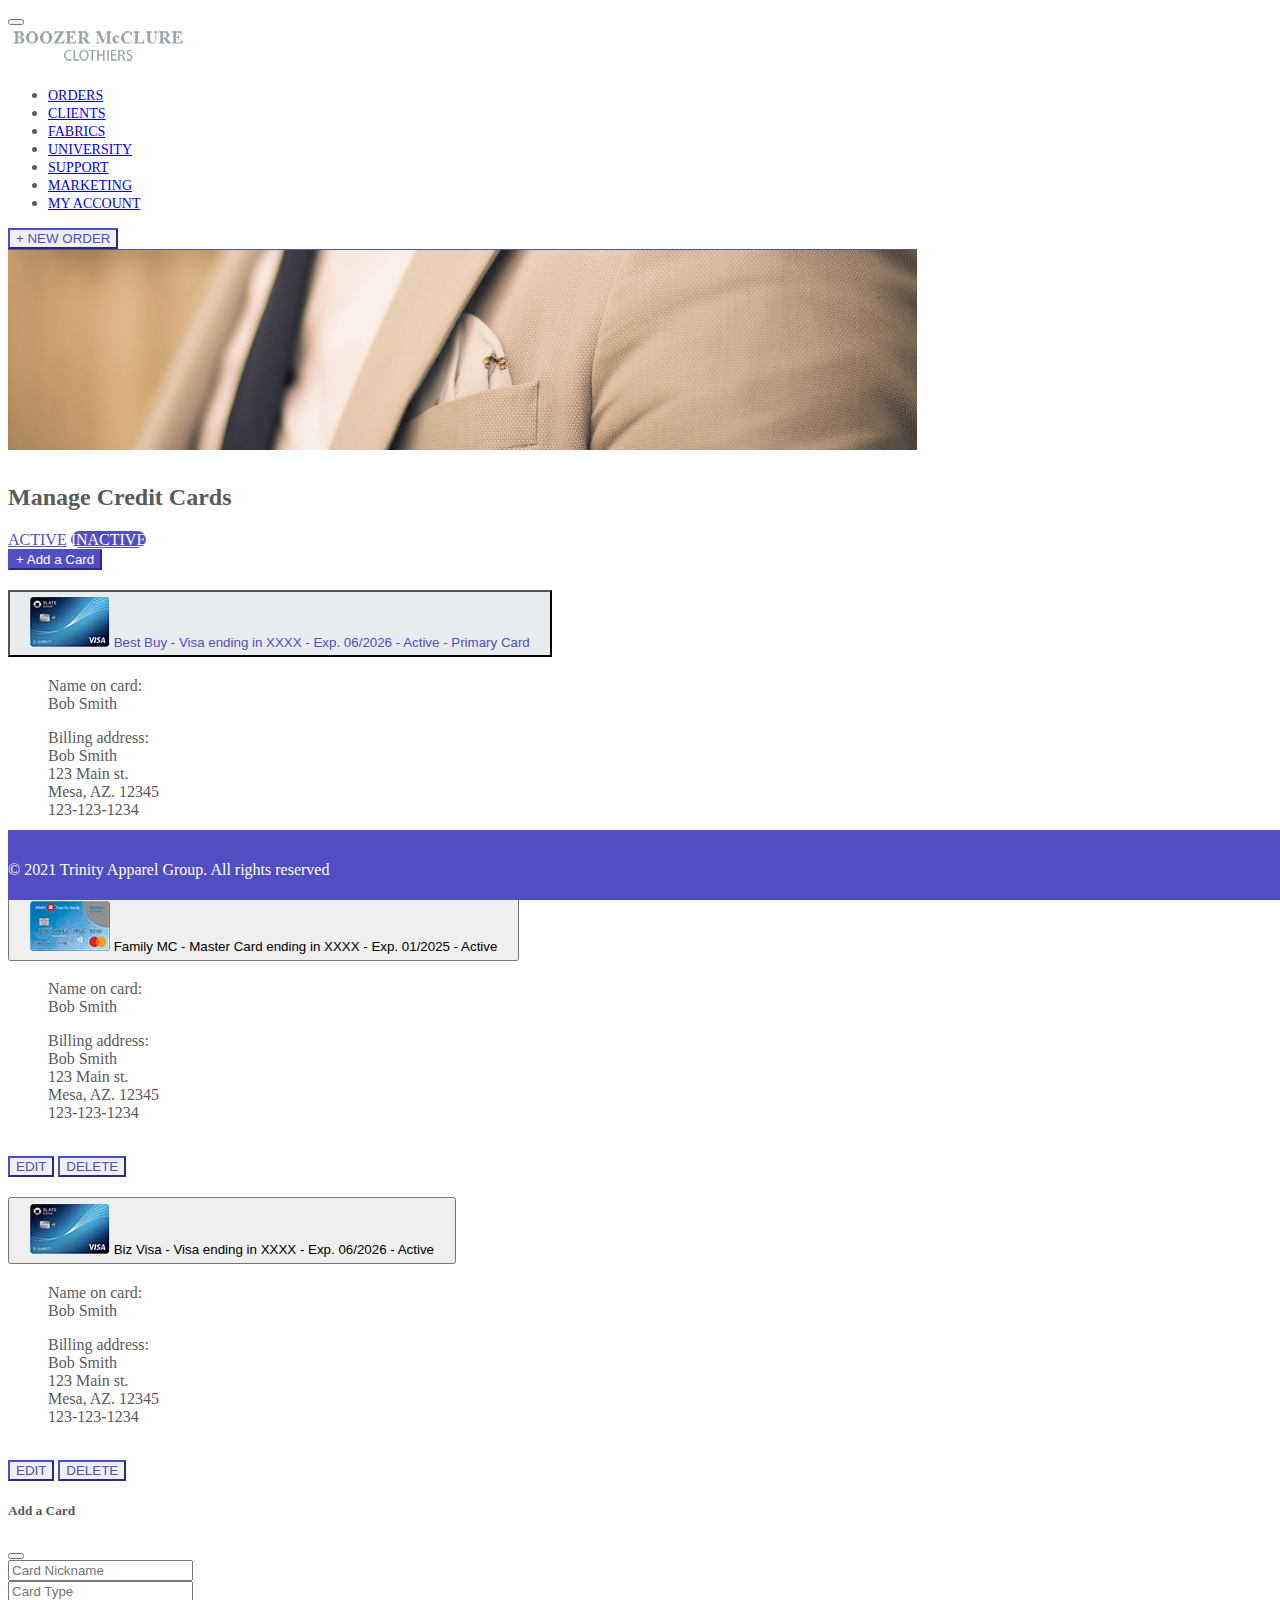
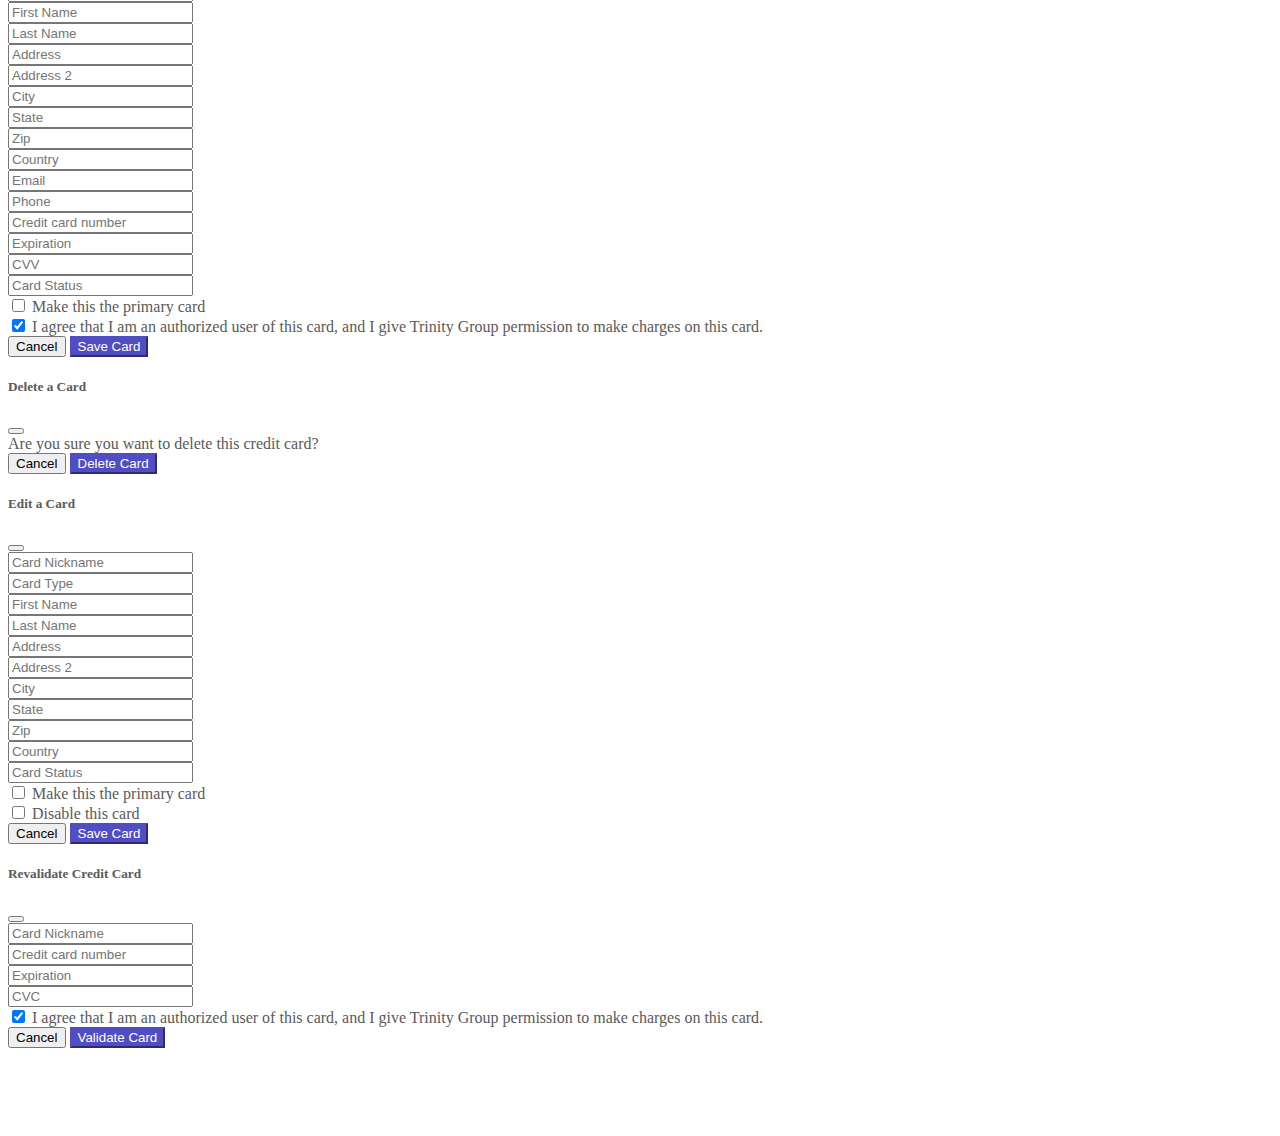
<file: index.html>
<!doctype html>
<html lang="en">
<head>
<meta charset="utf-8">
<meta name="viewport" content="width=device-width, initial-scale=1">
<title>Trinity</title>
<link href="https://cdn.jsdelivr.net/npm/bootstrap@5.0.2/dist/css/bootstrap.min.css" rel="stylesheet" integrity="sha384-EVSTQN3/azprG1Anm3QDgpJLIm9Nao0Yz1ztcQTwFspd3yD65VohhpuuCOmLASjC" crossorigin="anonymous">
<link href="/assets/css/form-validation.css" rel="stylesheet">
<link rel="stylesheet" href="https://pro.fontawesome.com/releases/v5.10.0/css/all.css" integrity="sha384-AYmEC3Yw5cVb3ZcuHtOA93w35dYTsvhLPVnYs9eStHfGJvOvKxVfELGroGkvsg+p" crossorigin="anonymous"/>
<link href="assets/css/styles.css" rel="stylesheet">
</head>
<body>
<nav class="navbar navbar-expand-md navbar-light bg-light" aria-label="First navbar example">
  <div class="container-fluid">
    <button class="navbar-toggler" type="button" data-bs-toggle="collapse" data-bs-target="#navbarsExample01" aria-controls="navbarsExample01" aria-expanded="false" aria-label="Toggle navigation"> <span class="navbar-toggler-icon"></span> </button>
    <div class="collapse navbar-collapse justify-content-md-center" id="navbarsExample01"> 
      
      <!--		  <a class="navbar-brand" href="/">Trinity Apparel</a>--> 
      <img class="img-fluid" src="assets/images/logo.png" alt="logo">
      <ul class="navbar-nav mb-2">
        <li class="nav-item"> <a class="nav-link" href="#">ORDERS</a> </li>
        <li class="nav-item"> <a class="nav-link" href="#">CLIENTS</a> </li>
        <li class="nav-item"> <a class="nav-link" href="#">FABRICS</a> </li>
        <li class="nav-item"> <a class="nav-link" href="#">UNIVERSITY</a> </li>
        <li class="nav-item"> <a class="nav-link" href="#">SUPPORT</a> </li>
        <li class="nav-item"> <a class="nav-link" href="#">MARKETING</a> </li>
        <li class="nav-item"> <a class="nav-link" href="#">MY ACCOUNT</a> </li>
      </ul>
      <button type="button" class="btn btn-outline-primary mb-2">+ NEW ORDER</button>
    </div>
  </div>
</nav>
<main>
	<img class="d-block w-100 top1" src="assets/images/hero1.jpg" alt="Trinity">
	<h2 class="text-center mb-3">Manage Credit Cards</h2>
  <div class="container">
    <div class="row">
      <div class="col"></div>
      <div class="col-4 btn-group mb-3 d-flex justify-content-center" role="group" aria-label="button group">
		 <a href="index.html" class="btn btnone btn-outline-primary" role="button">ACTIVE</a>
		  <a href="inactive.html" class="btn btnone btn-primary" role="button">INACTIVE</a>
		</div>
      <div class="col"></div>
    </div>
    <div class="d-flex justify-content-end">
      <button type="button" class="btn btn-primary me-2 mb-2" data-bs-toggle="modal" data-bs-target="#Modal1">+ Add a Card</button>
    </div>
    <div class="accordion" id="accordionExample">
      <div class="accordion-item">
        <h2 class="accordion-header" id="headingOne">
          <button class="accordion-button" type="button" data-bs-toggle="collapse" data-bs-target="#collapseOne" aria-expanded="true" aria-controls="collapseOne"> <img class="p-1" src="assets/images/visa.jpg" alt="Visa"> Best Buy - Visa ending in XXXX - Exp. 06/2026 - Active - Primary Card</button>
        </h2>
        <div id="collapseOne" class="accordion-collapse collapse show" aria-labelledby="headingOne" data-bs-parent="#accordionExample">
          <div class="accordion-body">
            <div class="row">
              <div class="col-6">
                <ul style="list-style-type:none;">
                  <li>Name on card:</li>
                  <li>Bob Smith</li>
                </ul>
              </div>
              <div class="col-6">
                <ul style="list-style-type:none;">
                  <li>Billing address:</li>
                  <li>Bob Smith</li>
                  <li>123 Main st.</li>
                  <li>Mesa, AZ. 12345</li>
                  <li>123-123-1234</li>
                </ul>
                <br>
                <div class="d-flex justify-content-end">
                  <button type="button" class="btn btn-outline-primary me-2" data-bs-toggle="modal" data-bs-target="#Modal3">EDIT</button>
                  <button type="button" class="btn btn-outline-primary me-2" data-bs-toggle="modal" data-bs-target="#Modal2">DELETE</button>
                </div>
              </div>
            </div>
          </div>
        </div>
      </div>
      <div class="accordion-item">
        <h2 class="accordion-header" id="headingTwo">
          <button class="accordion-button collapsed" type="button" data-bs-toggle="collapse" data-bs-target="#collapseTwo" aria-expanded="false" aria-controls="collapseTwo"> <img class="p-1" src="assets/images/bmo.jpg" alt="Visa"> Family MC - Master Card ending in XXXX - Exp. 01/2025 - Active </button>
        </h2>
        <div id="collapseTwo" class="accordion-collapse collapse" aria-labelledby="headingTwo" data-bs-parent="#accordionExample">
          <div class="accordion-body">
            <div class="row">
              <div class="col-6">
                <ul style="list-style-type:none;">
                  <li>Name on card:</li>
                  <li>Bob Smith</li>
                </ul>
              </div>
              <div class="col-6">
                <ul style="list-style-type:none;">
                  <li>Billing address:</li>
                  <li>Bob Smith</li>
                  <li>123 Main st.</li>
                  <li>Mesa, AZ. 12345</li>
                  <li>123-123-1234</li>
                </ul>
                <br>
                <div class="d-flex justify-content-end">
                  <button type="button" class="btn btn-outline-primary me-2" data-bs-toggle="modal" data-bs-target="#Modal3">EDIT</button>
                  <button type="button" class="btn btn-outline-primary me-2" data-bs-toggle="modal" data-bs-target="#Modal2">DELETE</button>
                </div>
              </div>
            </div>
          </div>
        </div>
      </div>
      <div class="accordion-item">
        <h2 class="accordion-header" id="headingThree">
          <button class="accordion-button collapsed" type="button" data-bs-toggle="collapse" data-bs-target="#collapseThree" aria-expanded="false" aria-controls="collapseThree"> <img class="p-1" src="assets/images/visa.jpg" alt="Visa"> Biz Visa - Visa ending in XXXX - Exp. 06/2026 - Active </button>
        </h2>
        <div id="collapseThree" class="accordion-collapse collapse" aria-labelledby="headingThree" data-bs-parent="#accordionExample">
          <div class="accordion-body">
            <div class="row">
              <div class="col-6">
                <ul style="list-style-type:none;">
                  <li>Name on card:</li>
                  <li>Bob Smith</li>
                </ul>
              </div>
              <div class="col-6">
                <ul style="list-style-type:none;">
                  <li>Billing address:</li>
                  <li>Bob Smith</li>
                  <li>123 Main st.</li>
                  <li>Mesa, AZ. 12345</li>
                  <li>123-123-1234</li>
                </ul>
                <br>
                <div class="d-flex justify-content-end">
                  <button type="button" class="btn btn-outline-primary me-2" data-bs-toggle="modal" data-bs-target="#Modal3">EDIT</button>
                  <button type="button" class="btn btn-outline-primary me-2" data-bs-toggle="modal" data-bs-target="#Modal2">DELETE</button>
                </div>
              </div>
            </div>
          </div>
        </div>
      </div>
    </div>
  </div>
  
  <!-- FOOTER -->
  <div class="footer container-fluid mt-auto py-3">
    <p>&copy; 2021 Trinity Apparel Group. All rights reserved</p>
  </div>
</main>

<!-- Modal 1 -->
<div class="modal fade" id="Modal1" tabindex="-1" aria-labelledby="ModalLabel1" aria-hidden="true">
  <div class="modal-dialog">
    <div class="modal-content">
      <div class="modal-header">
        <h5 class="modal-title" id="ModalLabel1">Add a Card</h5>
        <i class="far fa-plus-square fa-2x ms-2"></i>
        <button type="button" class="btn-close" data-bs-dismiss="modal" aria-label="Close"></button>
      </div>
      <div class="modal-body">
        <div class="row">
          <div class="col mb-2">
            <form>
              <div class="row mb-2">
                <div class="form-outline mb-2">
                  <div class="form-outline">
                    <input type="text" id="form1" placeholder="Card Nickname" class="form-control form-control-sm" />
                  </div>
                </div>
                <div class="form-outline mb-2">
                  <div class="form-outline">
                    <input type="text" id="type" placeholder="Card Type" class="form-control form-control-sm" />
                  </div>
                </div>
                <div class="col mb-2">
                  <div class="form-outline">
                    <input type="text" id="form22" placeholder="First Name" class="form-control form-control-sm" />
                  </div>
                </div>
                <div class="col mb-2">
                  <div class="form-outline">
                    <input type="text" id="form2" placeholder="Last Name" class="form-control form-control-sm" />
                  </div>
                </div>
              </div>
              <div class="form-outline mb-2">
                <input type="text" id="Address" placeholder="Address" class="form-control form-control-sm" />
              </div>
              <div class="form-outline mb-2">
                <input type="text" id="Address2" placeholder="Address 2" class="form-control form-control-sm" />
              </div>
              <div class="row mb-2">
                <div class="col">
                  <div class="form-outline">
                    <input type="text" id="city" placeholder="City" class="form-control form-control-sm" />
                  </div>
                </div>
                <div class="col">
                  <div class="form-outline">
                    <input type="text" id="state" placeholder="State" class="form-control form-control-sm" />
                  </div>
                </div>
              </div>
              <div class="row mb-2">
                <div class="col">
                  <div class="form-outline">
                    <input type="text" id="zip" placeholder="Zip" class="form-control form-control-sm" />
                  </div>
                </div>
                <div class="col">
                  <div class="form-outline">
                    <input type="text" id="country" placeholder="Country" class="form-control form-control-sm" />
                  </div>
                </div>
              </div>
              <div class="form-outline mb-2">
                <input type="email" id="form5" placeholder="Email" class="form-control form-control-sm" />
              </div>
              <div class="form-outline mb-2">
                <input type="number" id="form6" placeholder="Phone" class="form-control form-control-sm" />
              </div>
              <div class="row mb-2">
                <div class="col">
                  <div class="form-outline">
                    <input type="text" id="formCardNumber" placeholder="Credit card number" class="form-control form-control-sm" />
                  </div>
                </div>
              </div>
              <div class="row">
                <div class="col mb-2">
                  <div class="form-outline">
                    <input type="text" id="Expiration" placeholder="Expiration" class="form-control form-control-sm" />
                  </div>
                </div>
                <div class="col mb-2">
                  <div class="form-outline">
                    <input type="text" id="CVV" placeholder="CVV"  class="form-control form-control-sm" />
                  </div>
                </div>
                <div class="col mb-2">
                  <div class="form-outline">
                    <input type="text" id="status" placeholder="Card Status" class="form-control form-control-sm" />
                  </div>
                </div>
              </div>
              <div class="form-check">
                <input
                class="form-check-input"
                type="checkbox"
                value=""
                id="checkoutForm1"
              />
                <label class="form-check-label" for="checkoutForm1"> Make this the primary card </label>
              </div>
              <div class="form-check">
                <input
                class="form-check-input"
                type="checkbox"
                value=""
                id="checkoutForm2"
                checked
              />
                <label class="form-check-label" for="checkoutForm2"> I agree that I am an authorized user of this card, and I give Trinity Group permission to make charges on this card. </label>
              </div>
            </form>
          </div>
        </div>
      </div>
      <div class="modal-footer">
        <button type="button" class="btn btn-secondary" data-bs-dismiss="modal">Cancel</button>
        <button type="submit" class="btn btn-primary">Save Card</button>
      </div>
    </div>
  </div>
</div>

<!-- Modal 2 -->
<div class="modal fade" id="Modal2" tabindex="-1" aria-labelledby="ModalLabel2" aria-hidden="true">
  <div class="modal-dialog">
    <div class="modal-content">
      <div class="modal-header">
        <h5 class="modal-title" id="ModalLabel2">Delete a Card</h5>
        <i class="far fa-times-circle fa-2x ms-2"></i>
        <button type="button" class="btn-close" data-bs-dismiss="modal" aria-label="Close"></button>
      </div>
      <div class="modal-body"> Are you sure you want to delete this credit card? </div>
      <div class="modal-footer">
        <button type="button" class="btn btn-secondary" data-bs-dismiss="modal">Cancel</button>
        <button type="button" class="btn btn-primary">Delete Card</button>
      </div>
    </div>
  </div>
</div>

<!-- Modal 3 -->
<div class="modal fade" id="Modal3" tabindex="-1" aria-labelledby="ModalLabel3" aria-hidden="true">
  <div class="modal-dialog">
    <div class="modal-content">
      <div class="modal-header">
        <h5 class="modal-title" id="ModalLabel3">Edit a Card</h5>
        <i class="far fa-edit fa-2x d-flex justify-content-center ms-2"></i>
        <button type="button" class="btn-close" data-bs-dismiss="modal" aria-label="Close"></button>
      </div>
      <div class="modal-body">
        <div class="row">
          <div class="col mb-2">
            <form>
              <div class="row">
                <div class="form-outline mb-2">
                  <div class="form-outline">
                    <input type="text" id="Card Nickname2" placeholder="Card Nickname" class="form-control form-control-sm" />
                  </div>
                </div>
                <div class="form-outline mb-2">
                  <div class="form-outline">
                    <input type="text" id="Card Type2" placeholder="Card Type" class="form-control form-control-sm" />
                  </div>
                </div>
                <div class="col mb-2">
                  <div class="form-outline">
                    <input type="text" id="First Name2" placeholder="First Name" class="form-control form-control-sm" />
                  </div>
                </div>
                <div class="col mb-2">
                  <div class="form-outline">
                    <input type="text" id="Last Name2" placeholder="Last Name" class="form-control form-control-sm" />
                  </div>
                </div>
              </div>
              <div class="form-outline mb-2">
                <input type="text" id="Address1" placeholder="Address" class="form-control form-control-sm" />
              </div>
              <div class="form-outline mb-2">
                <input type="text" id="Address22" placeholder="Address 2" class="form-control form-control-sm" />
              </div>
              <div class="row mb-2">
                <div class="col">
                  <div class="form-outline">
                    <input type="text" id="city2" placeholder="City" class="form-control form-control-sm" />
                  </div>
                </div>
                <div class="col">
                  <div class="form-outline">
                    <input type="text" id="stat2" placeholder="State" class="form-control form-control-sm" />
                  </div>
                </div>
              </div>
              <div class="row mb-2">
                <div class="col">
                  <div class="form-outline">
                    <input type="text" id="zip2" placeholder="Zip" class="form-control form-control-sm" />
                  </div>
                </div>
                <div class="col">
                  <div class="form-outline">
                    <input type="text" id="country2" placeholder="Country" class="form-control form-control-sm" />
                  </div>
                </div>
              </div>
              <div class="row">
                <div class="col mb-2">
                  <div class="form-outline">
                    <input type="text" id="status2" placeholder="Card Status" class="form-control form-control-sm" />
                  </div>
                </div>
              </div>
              <div class="form-check">
                <input
                class="form-check-input"
                type="checkbox"
                value=""
                id="checkoutForm11"
              />
                <label class="form-check-label" for="checkoutForm11"> Make this the primary card </label>
              </div>
              <div class="form-check">
                <input
                class="form-check-input"
                type="checkbox"
                value=""
                id="checkoutForm111"
              />
                <label class="form-check-label" for="checkoutForm11"> Disable this card </label>
              </div>
            </form>
          </div>
        </div>
      </div>
      <div class="modal-footer">
        <button type="button" class="btn btn-secondary" data-bs-dismiss="modal">Cancel</button>
        <button type="button" class="btn btn-primary">Save Card</button>
      </div>
    </div>
  </div>
</div>

<!-- Modal 4 -->
<div class="modal fade" id="Modal4" tabindex="-1" aria-labelledby="ModalLabel4" aria-hidden="true">
  <div class="modal-dialog">
    <div class="modal-content">
      <div class="modal-header">
        <h5 class="modal-title" id="ModalLabel4">Revalidate Credit Card</h5>
        <i class="far fa-check-circle fa-2x d-flex justify-content-center ms-2"></i>
        <button type="button" class="btn-close" data-bs-dismiss="modal" aria-label="Close"></button>
      </div>
      <div class="modal-body">
        <div class="row">
          <div class="col mb-2">
            <form>
              <div class="row">
                <div class="form-outline mb-2">
                  <div class="form-outline">
                    <input type="text" id="form11" placeholder="Card Nickname" class="form-control form-control-sm" />
                  </div>
                </div>
              </div>
              <div class="row">
                <div class="col mb-2">
                  <div class="form-outline">
                    <input type="text" id="formCardNumber3" placeholder="Credit card number" class="form-control form-control-sm" />
                  </div>
                </div>
              </div>
              <div class="row">
                <div class="col mb-2">
                  <div class="form-outline">
                    <input type="text" id="Expiration3" placeholder="Expiration" class="form-control form-control-sm" />
                  </div>
                </div>
                <div class="col mb-2">
                  <div class="form-outline">
                    <input type="text" id="CVC" placeholder="CVC"  class="form-control form-control-sm" />
                  </div>
                </div>
              </div>
              <div class="form-check">
                <input
                class="form-check-input"
                type="checkbox"
                value=""
                id="checkoutForm222"
                checked
              />
                <label class="form-check-label" for="checkoutForm222"> I agree that I am an authorized user of this card, and I give Trinity Group permission to make charges on this card. </label>
              </div>
            </form>
          </div>
        </div>
      </div>
      <div class="modal-footer">
        <button type="button" class="btn btn-secondary" data-bs-dismiss="modal">Cancel</button>
        <button type="button" class="btn btn-primary">Validate Card</button>
      </div>
    </div>
  </div>
</div>
<script src="https://cdn.jsdelivr.net/npm/bootstrap@5.0.2/dist/js/bootstrap.bundle.min.js" integrity="sha384-MrcW6ZMFYlzcLA8Nl+NtUVF0sA7MsXsP1UyJoMp4YLEuNSfAP+JcXn/tWtIaxVXM" crossorigin="anonymous"></script> 
<script src="/assets/js/form-validation.js"></script> 
<script>
	  var myModal = document.getElementById('myModal')
var myInput = document.getElementById('myInput')

myModal.addEventListener('shown.bs.modal', function () {
  myInput.focus()
})
	  </script>
</body>
</html>
</file>
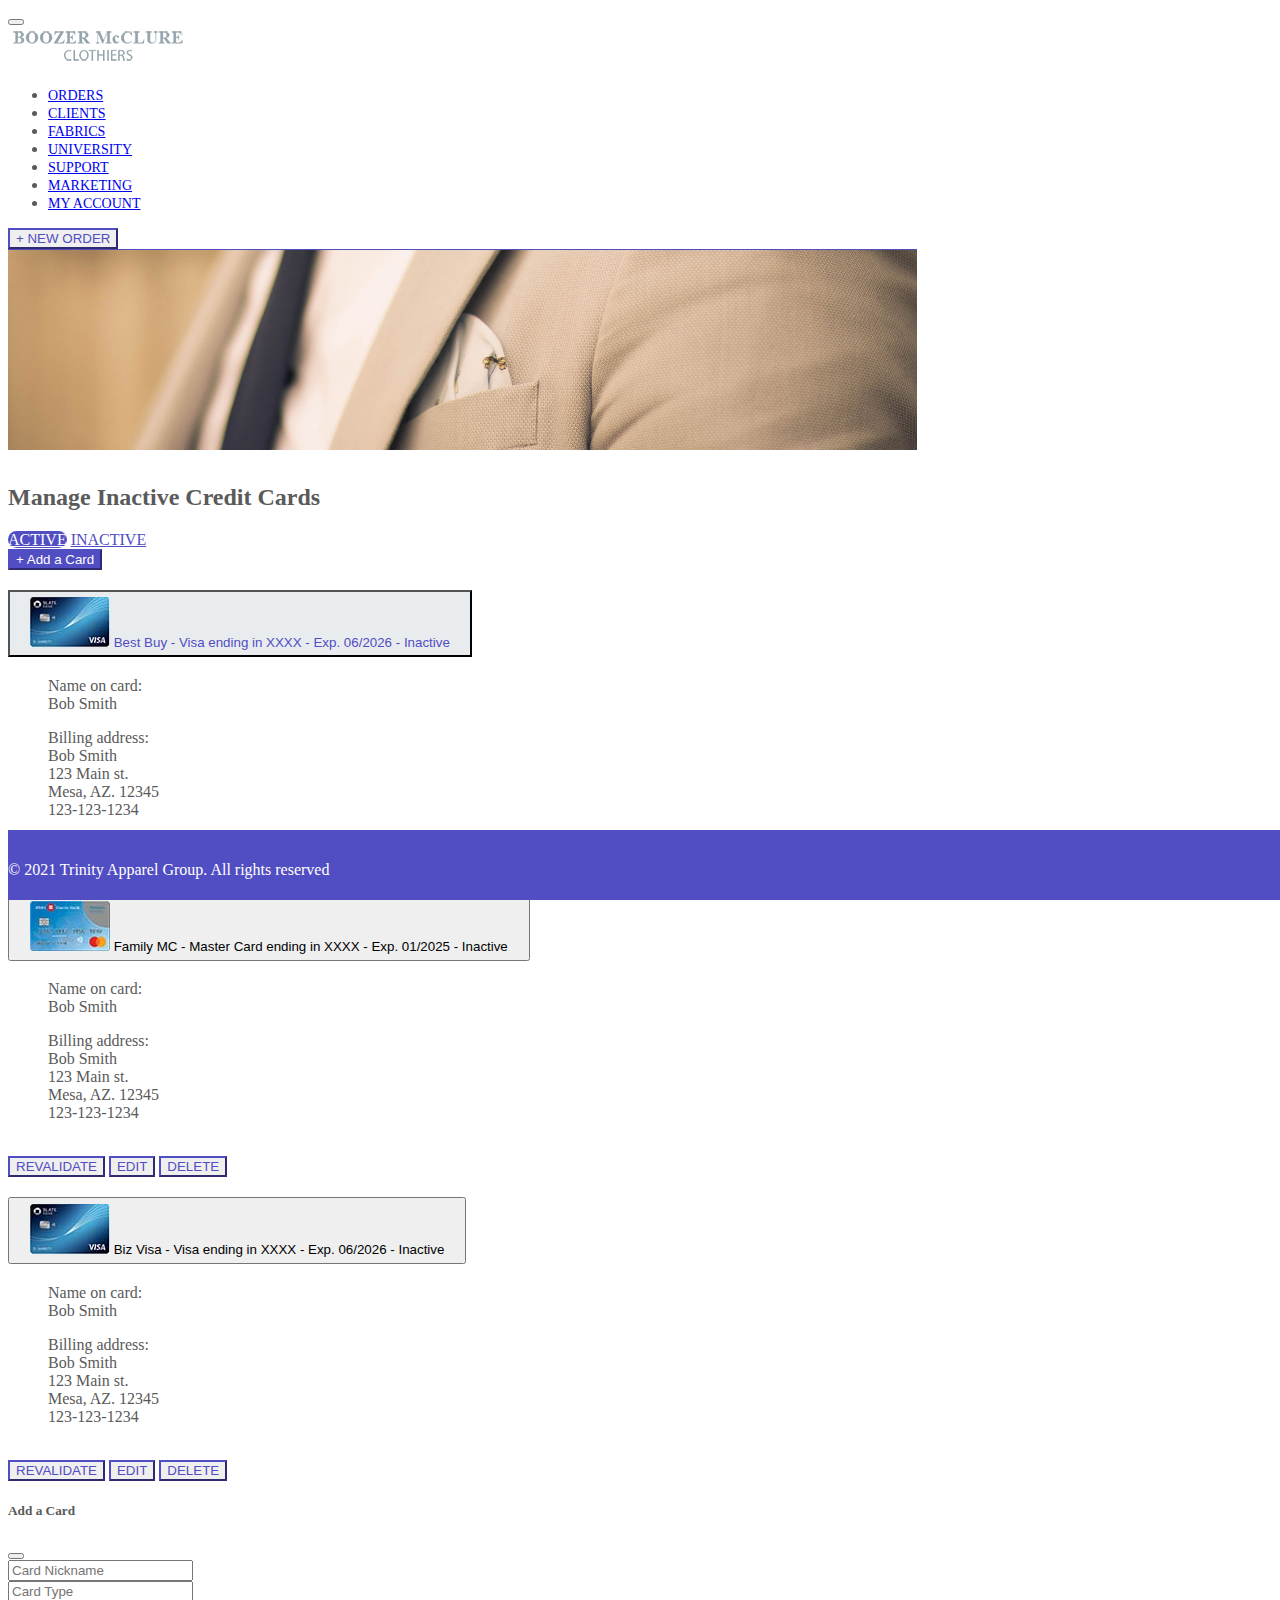
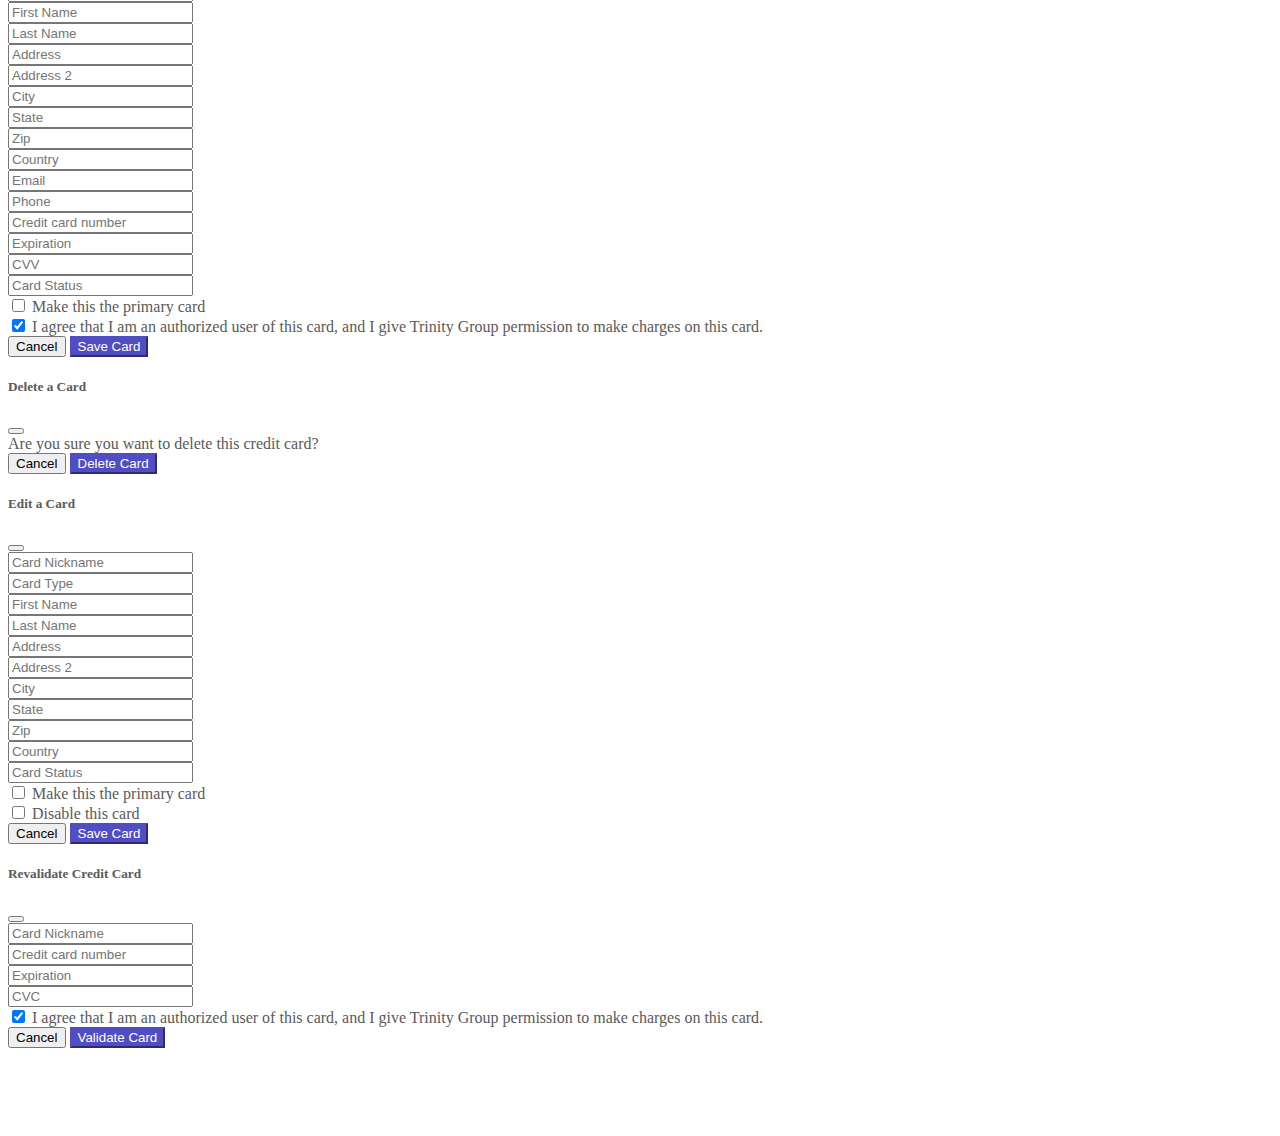
<file: inactive.html>
<!doctype html>
<html lang="en">
<head>
<meta charset="utf-8">
<meta name="viewport" content="width=device-width, initial-scale=1">
<title>Trinity</title>
<link href="https://cdn.jsdelivr.net/npm/bootstrap@5.0.2/dist/css/bootstrap.min.css" rel="stylesheet" integrity="sha384-EVSTQN3/azprG1Anm3QDgpJLIm9Nao0Yz1ztcQTwFspd3yD65VohhpuuCOmLASjC" crossorigin="anonymous">
<link href="/assets/css/form-validation.css" rel="stylesheet">
<link rel="stylesheet" href="https://pro.fontawesome.com/releases/v5.10.0/css/all.css" integrity="sha384-AYmEC3Yw5cVb3ZcuHtOA93w35dYTsvhLPVnYs9eStHfGJvOvKxVfELGroGkvsg+p" crossorigin="anonymous"/>
<link href="assets/css/styles.css" rel="stylesheet">
</head>
<body>
<nav class="navbar navbar-expand-md navbar-light bg-light" aria-label="First navbar example">
  <div class="container-fluid">
    <button class="navbar-toggler" type="button" data-bs-toggle="collapse" data-bs-target="#navbarsExample01" aria-controls="navbarsExample01" aria-expanded="false" aria-label="Toggle navigation"> <span class="navbar-toggler-icon"></span> </button>
    <div class="collapse navbar-collapse justify-content-md-center" id="navbarsExample01"> 
      
      <!--		  <a class="navbar-brand" href="/">Trinity Apparel</a>--> 
      <img class="img-fluid" src="assets/images/logo.png" alt="logo">
      <ul class="navbar-nav mb-2">
        <li class="nav-item"> <a class="nav-link" href="#">ORDERS</a> </li>
        <li class="nav-item"> <a class="nav-link" href="#">CLIENTS</a> </li>
        <li class="nav-item"> <a class="nav-link" href="#">FABRICS</a> </li>
        <li class="nav-item"> <a class="nav-link" href="#">UNIVERSITY</a> </li>
        <li class="nav-item"> <a class="nav-link" href="#">SUPPORT</a> </li>
        <li class="nav-item"> <a class="nav-link" href="#">MARKETING</a> </li>
        <li class="nav-item"> <a class="nav-link" href="#">MY ACCOUNT</a> </li>
      </ul>
      <button type="button" class="btn btn-outline-primary mb-2">+ NEW ORDER</button>
    </div>
  </div>
</nav>
<main>
	<img class="d-block w-100 top1" src="assets/images/hero1.jpg" alt="Trinity">
	<h2 class="text-center mb-3">Manage Inactive Credit Cards</h2>
  <div class="container">
    <div class="row">
      <div class="col"></div>
      <div class="col-4 btn-group mb-3 d-flex justify-content-center" role="group" aria-label="button group">
		 <a href="index.html" class="btn btnone btn-primary" role="button">ACTIVE</a>
		  <a href="inactive.html" class="btn btnone btn-outline-primary" role="button">INACTIVE</a>
		</div>
      <div class="col"></div>
    </div>
    <div class="d-flex justify-content-end">
      <button type="button" class="btn btn-primary me-2 mb-2" data-bs-toggle="modal" data-bs-target="#Modal1">+ Add a Card</button>
    </div>
    <div class="accordion" id="accordionExample">
      <div class="accordion-item">
        <h2 class="accordion-header" id="headingOne">
          <button class="accordion-button" type="button" data-bs-toggle="collapse" data-bs-target="#collapseOne" aria-expanded="true" aria-controls="collapseOne"> <img class="p-1" src="assets/images/visa.jpg" alt="Visa"> Best Buy - Visa ending in XXXX - Exp. 06/2026 - Inactive</button>
        </h2>
        <div id="collapseOne" class="accordion-collapse collapse show" aria-labelledby="headingOne" data-bs-parent="#accordionExample">
          <div class="accordion-body">
            <div class="row">
              <div class="col-6">
                <ul style="list-style-type:none;">
                  <li>Name on card:</li>
                  <li>Bob Smith</li>
                </ul>
              </div>
              <div class="col-6">
                <ul style="list-style-type:none;">
                  <li>Billing address:</li>
                  <li>Bob Smith</li>
                  <li>123 Main st.</li>
                  <li>Mesa, AZ. 12345</li>
                  <li>123-123-1234</li>
                </ul>
                <br>
                <div class="d-flex justify-content-end">
					<button type="button" class="btn btn-outline-primary me-2" data-bs-toggle="modal" data-bs-target="#Modal4">REVALIDATE</button>
                  <button type="button" class="btn btn-outline-primary me-2" data-bs-toggle="modal" data-bs-target="#Modal3">EDIT</button>
                  <button type="button" class="btn btn-outline-primary me-2" data-bs-toggle="modal" data-bs-target="#Modal2">DELETE</button>
                </div>
              </div>
            </div>
          </div>
        </div>
      </div>
      <div class="accordion-item">
        <h2 class="accordion-header" id="headingTwo">
          <button class="accordion-button collapsed" type="button" data-bs-toggle="collapse" data-bs-target="#collapseTwo" aria-expanded="false" aria-controls="collapseTwo"> <img class="p-1" src="assets/images/bmo.jpg" alt="Visa"> Family MC - Master Card ending in XXXX - Exp. 01/2025 - Inactive </button>
        </h2>
        <div id="collapseTwo" class="accordion-collapse collapse" aria-labelledby="headingTwo" data-bs-parent="#accordionExample">
          <div class="accordion-body">
            <div class="row">
              <div class="col-6">
                <ul style="list-style-type:none;">
                  <li>Name on card:</li>
                  <li>Bob Smith</li>
                </ul>
              </div>
              <div class="col-6">
                <ul style="list-style-type:none;">
                  <li>Billing address:</li>
                  <li>Bob Smith</li>
                  <li>123 Main st.</li>
                  <li>Mesa, AZ. 12345</li>
                  <li>123-123-1234</li>
                </ul>
                <br>
                <div class="d-flex justify-content-end">
					<button type="button" class="btn btn-outline-primary me-2" data-bs-toggle="modal" data-bs-target="#Modal4">REVALIDATE</button>
                  <button type="button" class="btn btn-outline-primary me-2" data-bs-toggle="modal" data-bs-target="#Modal3">EDIT</button>
                  <button type="button" class="btn btn-outline-primary me-2" data-bs-toggle="modal" data-bs-target="#Modal2">DELETE</button>
                </div>
              </div>
            </div>
          </div>
        </div>
      </div>
      <div class="accordion-item">
        <h2 class="accordion-header" id="headingThree">
          <button class="accordion-button collapsed" type="button" data-bs-toggle="collapse" data-bs-target="#collapseThree" aria-expanded="false" aria-controls="collapseThree"> <img class="p-1" src="assets/images/visa.jpg" alt="Visa"> Biz Visa - Visa ending in XXXX - Exp. 06/2026 - Inactive </button>
        </h2>
        <div id="collapseThree" class="accordion-collapse collapse" aria-labelledby="headingThree" data-bs-parent="#accordionExample">
          <div class="accordion-body">
            <div class="row">
              <div class="col-6">
                <ul style="list-style-type:none;">
                  <li>Name on card:</li>
                  <li>Bob Smith</li>
                </ul>
              </div>
              <div class="col-6">
                <ul style="list-style-type:none;">
                  <li>Billing address:</li>
                  <li>Bob Smith</li>
                  <li>123 Main st.</li>
                  <li>Mesa, AZ. 12345</li>
                  <li>123-123-1234</li>
                </ul>
                <br>
                <div class="d-flex justify-content-end">
					<button type="button" class="btn btn-outline-primary me-2" data-bs-toggle="modal" data-bs-target="#Modal4">REVALIDATE</button>
                  <button type="button" class="btn btn-outline-primary me-2" data-bs-toggle="modal" data-bs-target="#Modal3">EDIT</button>
                  <button type="button" class="btn btn-outline-primary me-2" data-bs-toggle="modal" data-bs-target="#Modal2">DELETE</button>
                </div>
              </div>
            </div>
          </div>
        </div>
      </div>
    </div>
  </div>
  
  <!-- FOOTER -->
  <div class="footer container-fluid mt-auto py-3">
    <p>&copy; 2021 Trinity Apparel Group. All rights reserved</p>
  </div>
</main>

<!-- Modal 1 -->
<div class="modal fade" id="Modal1" tabindex="-1" aria-labelledby="ModalLabel1" aria-hidden="true">
  <div class="modal-dialog">
    <div class="modal-content">
      <div class="modal-header">
        <h5 class="modal-title" id="ModalLabel1">Add a Card</h5>
        <i class="far fa-plus-square fa-2x ms-2"></i>
        <button type="button" class="btn-close" data-bs-dismiss="modal" aria-label="Close"></button>
      </div>
      <div class="modal-body">
        <div class="row">
          <div class="col mb-2">
            <form>
              <div class="row mb-2">
                <div class="form-outline mb-2">
                  <div class="form-outline">
                    <input type="text" id="form1" placeholder="Card Nickname" class="form-control form-control-sm" />
                  </div>
                </div>
                <div class="form-outline mb-2">
                  <div class="form-outline">
                    <input type="text" id="type" placeholder="Card Type" class="form-control form-control-sm" />
                  </div>
                </div>
                <div class="col mb-2">
                  <div class="form-outline">
                    <input type="text" id="form22" placeholder="First Name" class="form-control form-control-sm" />
                  </div>
                </div>
                <div class="col mb-2">
                  <div class="form-outline">
                    <input type="text" id="form2" placeholder="Last Name" class="form-control form-control-sm" />
                  </div>
                </div>
              </div>
              <div class="form-outline mb-2">
                <input type="text" id="Address" placeholder="Address" class="form-control form-control-sm" />
              </div>
              <div class="form-outline mb-2">
                <input type="text" id="Address2" placeholder="Address 2" class="form-control form-control-sm" />
              </div>
              <div class="row mb-2">
                <div class="col">
                  <div class="form-outline">
                    <input type="text" id="city" placeholder="City" class="form-control form-control-sm" />
                  </div>
                </div>
                <div class="col">
                  <div class="form-outline">
                    <input type="text" id="state" placeholder="State" class="form-control form-control-sm" />
                  </div>
                </div>
              </div>
              <div class="row mb-2">
                <div class="col">
                  <div class="form-outline">
                    <input type="text" id="zip" placeholder="Zip" class="form-control form-control-sm" />
                  </div>
                </div>
                <div class="col">
                  <div class="form-outline">
                    <input type="text" id="country" placeholder="Country" class="form-control form-control-sm" />
                  </div>
                </div>
              </div>
              <div class="form-outline mb-2">
                <input type="email" id="form5" placeholder="Email" class="form-control form-control-sm" />
              </div>
              <div class="form-outline mb-2">
                <input type="number" id="form6" placeholder="Phone" class="form-control form-control-sm" />
              </div>
              <div class="row mb-2">
                <div class="col">
                  <div class="form-outline">
                    <input type="text" id="formCardNumber" placeholder="Credit card number" class="form-control form-control-sm" />
                  </div>
                </div>
              </div>
              <div class="row">
                <div class="col mb-2">
                  <div class="form-outline">
                    <input type="text" id="Expiration" placeholder="Expiration" class="form-control form-control-sm" />
                  </div>
                </div>
                <div class="col mb-2">
                  <div class="form-outline">
                    <input type="text" id="CVV" placeholder="CVV"  class="form-control form-control-sm" />
                  </div>
                </div>
                <div class="col mb-2">
                  <div class="form-outline">
                    <input type="text" id="status" placeholder="Card Status" class="form-control form-control-sm" />
                  </div>
                </div>
              </div>
              <div class="form-check">
                <input
                class="form-check-input"
                type="checkbox"
                value=""
                id="checkoutForm1"
              />
                <label class="form-check-label" for="checkoutForm1"> Make this the primary card </label>
              </div>
              <div class="form-check">
                <input
                class="form-check-input"
                type="checkbox"
                value=""
                id="checkoutForm2"
                checked
              />
                <label class="form-check-label" for="checkoutForm2"> I agree that I am an authorized user of this card, and I give Trinity Group permission to make charges on this card. </label>
              </div>
            </form>
          </div>
        </div>
      </div>
      <div class="modal-footer">
        <button type="button" class="btn btn-secondary" data-bs-dismiss="modal">Cancel</button>
        <button type="submit" class="btn btn-primary">Save Card</button>
      </div>
    </div>
  </div>
</div>

<!-- Modal 2 -->
<div class="modal fade" id="Modal2" tabindex="-1" aria-labelledby="ModalLabel2" aria-hidden="true">
  <div class="modal-dialog">
    <div class="modal-content">
      <div class="modal-header">
        <h5 class="modal-title" id="ModalLabel2">Delete a Card</h5>
        <i class="far fa-times-circle fa-2x ms-2"></i>
        <button type="button" class="btn-close" data-bs-dismiss="modal" aria-label="Close"></button>
      </div>
      <div class="modal-body"> Are you sure you want to delete this credit card? </div>
      <div class="modal-footer">
        <button type="button" class="btn btn-secondary" data-bs-dismiss="modal">Cancel</button>
        <button type="button" class="btn btn-primary">Delete Card</button>
      </div>
    </div>
  </div>
</div>

<!-- Modal 3 -->
<div class="modal fade" id="Modal3" tabindex="-1" aria-labelledby="ModalLabel3" aria-hidden="true">
  <div class="modal-dialog">
    <div class="modal-content">
      <div class="modal-header">
        <h5 class="modal-title" id="ModalLabel3">Edit a Card</h5>
        <i class="far fa-edit fa-2x d-flex justify-content-center ms-2"></i>
        <button type="button" class="btn-close" data-bs-dismiss="modal" aria-label="Close"></button>
      </div>
      <div class="modal-body">
        <div class="row">
          <div class="col mb-2">
            <form>
              <div class="row">
                <div class="form-outline mb-2">
                  <div class="form-outline">
                    <input type="text" id="Card Nickname2" placeholder="Card Nickname" class="form-control form-control-sm" />
                  </div>
                </div>
                <div class="form-outline mb-2">
                  <div class="form-outline">
                    <input type="text" id="Card Type2" placeholder="Card Type" class="form-control form-control-sm" />
                  </div>
                </div>
                <div class="col mb-2">
                  <div class="form-outline">
                    <input type="text" id="First Name2" placeholder="First Name" class="form-control form-control-sm" />
                  </div>
                </div>
                <div class="col mb-2">
                  <div class="form-outline">
                    <input type="text" id="Last Name2" placeholder="Last Name" class="form-control form-control-sm" />
                  </div>
                </div>
              </div>
              <div class="form-outline mb-2">
                <input type="text" id="Address1" placeholder="Address" class="form-control form-control-sm" />
              </div>
              <div class="form-outline mb-2">
                <input type="text" id="Address22" placeholder="Address 2" class="form-control form-control-sm" />
              </div>
              <div class="row mb-2">
                <div class="col">
                  <div class="form-outline">
                    <input type="text" id="city2" placeholder="City" class="form-control form-control-sm" />
                  </div>
                </div>
                <div class="col">
                  <div class="form-outline">
                    <input type="text" id="stat2" placeholder="State" class="form-control form-control-sm" />
                  </div>
                </div>
              </div>
              <div class="row mb-2">
                <div class="col">
                  <div class="form-outline">
                    <input type="text" id="zip2" placeholder="Zip" class="form-control form-control-sm" />
                  </div>
                </div>
                <div class="col">
                  <div class="form-outline">
                    <input type="text" id="country2" placeholder="Country" class="form-control form-control-sm" />
                  </div>
                </div>
              </div>
              <div class="row">
                <div class="col mb-2">
                  <div class="form-outline">
                    <input type="text" id="status2" placeholder="Card Status" class="form-control form-control-sm" />
                  </div>
                </div>
              </div>
              <div class="form-check">
                <input
                class="form-check-input"
                type="checkbox"
                value=""
                id="checkoutForm11"
              />
                <label class="form-check-label" for="checkoutForm11"> Make this the primary card </label>
              </div>
              <div class="form-check">
                <input
                class="form-check-input"
                type="checkbox"
                value=""
                id="checkoutForm111"
              />
                <label class="form-check-label" for="checkoutForm11"> Disable this card </label>
              </div>
            </form>
          </div>
        </div>
      </div>
      <div class="modal-footer">
        <button type="button" class="btn btn-secondary" data-bs-dismiss="modal">Cancel</button>
        <button type="button" class="btn btn-primary">Save Card</button>
      </div>
    </div>
  </div>
</div>

<!-- Modal 4 -->
<div class="modal fade" id="Modal4" tabindex="-1" aria-labelledby="ModalLabel4" aria-hidden="true">
  <div class="modal-dialog">
    <div class="modal-content">
      <div class="modal-header">
        <h5 class="modal-title" id="ModalLabel4">Revalidate Credit Card</h5>
        <i class="far fa-check-circle fa-2x d-flex justify-content-center ms-2"></i>
        <button type="button" class="btn-close" data-bs-dismiss="modal" aria-label="Close"></button>
      </div>
      <div class="modal-body">
        <div class="row">
          <div class="col mb-2">
            <form>
              <div class="row">
                <div class="form-outline mb-2">
                  <div class="form-outline">
                    <input type="text" id="form11" placeholder="Card Nickname" class="form-control form-control-sm" />
                  </div>
                </div>
              </div>
              <div class="row">
                <div class="col mb-2">
                  <div class="form-outline">
                    <input type="text" id="formCardNumber3" placeholder="Credit card number" class="form-control form-control-sm" />
                  </div>
                </div>
              </div>
              <div class="row">
                <div class="col mb-2">
                  <div class="form-outline">
                    <input type="text" id="Expiration3" placeholder="Expiration" class="form-control form-control-sm" />
                  </div>
                </div>
                <div class="col mb-2">
                  <div class="form-outline">
                    <input type="text" id="CVC" placeholder="CVC"  class="form-control form-control-sm" />
                  </div>
                </div>
              </div>
              <div class="form-check">
                <input
                class="form-check-input"
                type="checkbox"
                value=""
                id="checkoutForm222"
                checked
              />
                <label class="form-check-label" for="checkoutForm222"> I agree that I am an authorized user of this card, and I give Trinity Group permission to make charges on this card. </label>
              </div>
            </form>
          </div>
        </div>
      </div>
      <div class="modal-footer">
        <button type="button" class="btn btn-secondary" data-bs-dismiss="modal">Cancel</button>
        <button type="button" class="btn btn-primary">Validate Card</button>
      </div>
    </div>
  </div>
</div>
<script src="https://cdn.jsdelivr.net/npm/bootstrap@5.0.2/dist/js/bootstrap.bundle.min.js" integrity="sha384-MrcW6ZMFYlzcLA8Nl+NtUVF0sA7MsXsP1UyJoMp4YLEuNSfAP+JcXn/tWtIaxVXM" crossorigin="anonymous"></script> 
<script src="/assets/js/form-validation.js"></script> 
<script>
	  var myModal = document.getElementById('myModal')
var myInput = document.getElementById('myInput')

myModal.addEventListener('shown.bs.modal', function () {
  myInput.focus()
})
	  </script>
</body>
</html>
</file>
<file: assets/css/form-validation.css>
.container {
  max-width: 960px;
}
</file>
<file: assets/css/styles.css>
@charset "UTF-8";
/* CSS Document */
body {
  padding-bottom: 5rem;
  color: #5a5a5a;
}
.carousel {
  margin-bottom: 1rem;
}

.carousel-caption {
  bottom: 3rem;
  z-index: 10;
}

.carousel-item {
  height: 32rem;
}
.carousel-item > img {
  position: absolute;
  top: 0;
  left: 0;
  min-width: 100%;
  height: 250px;
}

.marketing .col-lg-4 {
  margin-bottom: 1.5rem;
  text-align: center;
}
.marketing h2 {
  font-weight: 400;
}

.marketing .col-lg-4 p {
  margin-right: .75rem;
  margin-left: .75rem;
}

.featurette-divider {
  margin: 5rem 0; 
}

.featurette-heading {
  font-weight: 300;
  line-height: 1;
  /* rtl:remove */
  letter-spacing: -.05rem;
}

@media (min-width: 40em) {
  /* Bump up size of carousel content */
  .carousel-caption p {
    margin-bottom: 1.25rem;
    font-size: 1.25rem;
    line-height: 1.4;
  }
  .featurette-heading {
    font-size: 50px;
  }
}
@media (min-width: 62em) {
  .featurette-heading {
    margin-top: 7rem;
  }
}
.btn-outline-primary {
  color: #514dc3;
  border-color: #514dc3;
}
.btn-outline-primary:hover {
  color: #fff;
  background-color: #514dc3;
  border-color: #514dc3;
}
.btn-primary {
  color: #fff;
  background-color: #514dc3;
  border-color: #514dc3;
}
.btn-primary:hover {
  color: #514dc3;
  background-color: transparent;
  border-color: #514dc3;
}
.btnone {
  border-radius: 25px;
}
.link-dark {
  color: #000000;
}
.link-dark:focus, .link-dark:hover {
  color: #514dc3;
}
.footer {
  background-color: #514dc3;
  color: #ffffff;
  padding-top: 15px;
  padding-bottom: 2px;
  margin-top: 15px;
  position: fixed;
  height: 53px;
  bottom: 0;
  width: 100%;
}
.fa-times-circle {
  color: red;
}
.fa-plus-square, .fa-check-circle {
  color: green;
}
.fa-edit {
  color: #214b7f;
}
.display-5 {
  font-size: 2rem;
}
.accordion-button {
  padding: 5px 1.25rem;
}
.top1 {
  max-height: 200px;
  margin-bottom: 10px;
  border-top: solid 1px #514dc3;
}
.nav-link {
  font-size: 14px;
}
.accordion-button:not(.collapsed) {
	color:#514dc3;
    background-color: #e9ecef;
}
.bd-placeholder-img {
  font-size: 1.125rem;
  text-anchor: middle;
  -webkit-user-select: none;
  -moz-user-select: none;
  user-select: none;
}
@media (min-width: 768px) {
  .bd-placeholder-img-lg {
    font-size: 3.5rem;
  }
}
</file>
